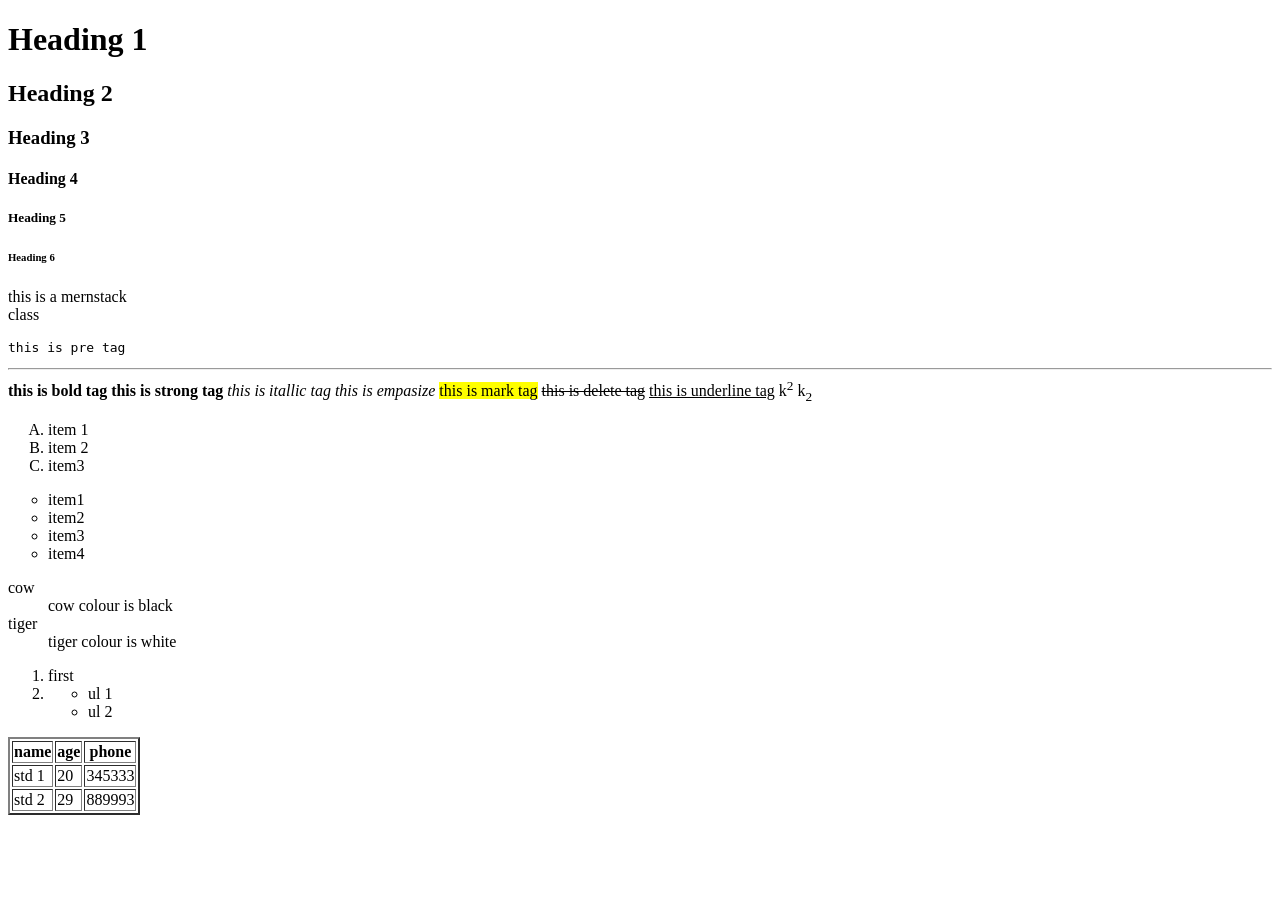
<file: Month-1/Week-1/Day-2/Practice/Index.html>
<!DOCTYPE html>
<html lang="en">
<head>
    <meta charset="UTF-8">
    <meta name="viewport" content="width=device-width, initial-scale=1.0">
    <title>This is my second class</title>
</head>
<body>
    <h1>Heading 1</h1>    
    <h2>Heading 2</h2>    
    <h3>Heading 3</h3>    
    <h4>Heading 4</h4>    
    <h5>Heading 5</h5>    
    <h6>Heading 6</h6> 
    
    <p>this is a mernstack <br>class</p>

    <pre>this is pre tag</pre>

    <hr>

    <!--formating tag-->
    <b>this is bold tag</b>
    <strong>this is strong tag</strong>
    <i>this is itallic tag</i>
    <em>this is empasize</em>
    <mark>this is mark tag</mark>
    <del>this is delete tag</del>
    <u>this is underline tag</u>
    k<sup>2</sup>
    k<sub>2</sub>

    <!--list in html-->
    <!--order list-->
    <ol type = "A">
        <li>item 1</li>
        <li>item 2</li>
        <li>item3</li>
    </ol>

    <ul type = "circle">
        <li>item1</li>
        <li>item2</li>
        <li>item3</li>
        <li>item4</li>
    </ul>

    <dl>
        <dt>cow</dt>
        <dd>cow colour is black</dd>
        <dt>tiger</dt>
        <dd>tiger colour is white</dd>
    </dl>
    <!--nexted list-->
    <ol>
        <li>first</li>
        <li>
            <ul>
                <li>ul 1</li>
                <li>ul 2</li>
            </ul>
        </li>
    </ol>

    <!--table-->
    <table border = "2">
        <tr>
            <th>name</th>
            <th>age</th>
            <th>phone</th>
        </tr>
        <tr>
            <td>std 1</td>
            <td>20</td>
            <td>345333</td>
        </tr>
        <tr>
            <td>std 2</td>
            <td>29</td>
            <td>889993</td>
        </tr>
    </table>
</body>
</html>
</file>
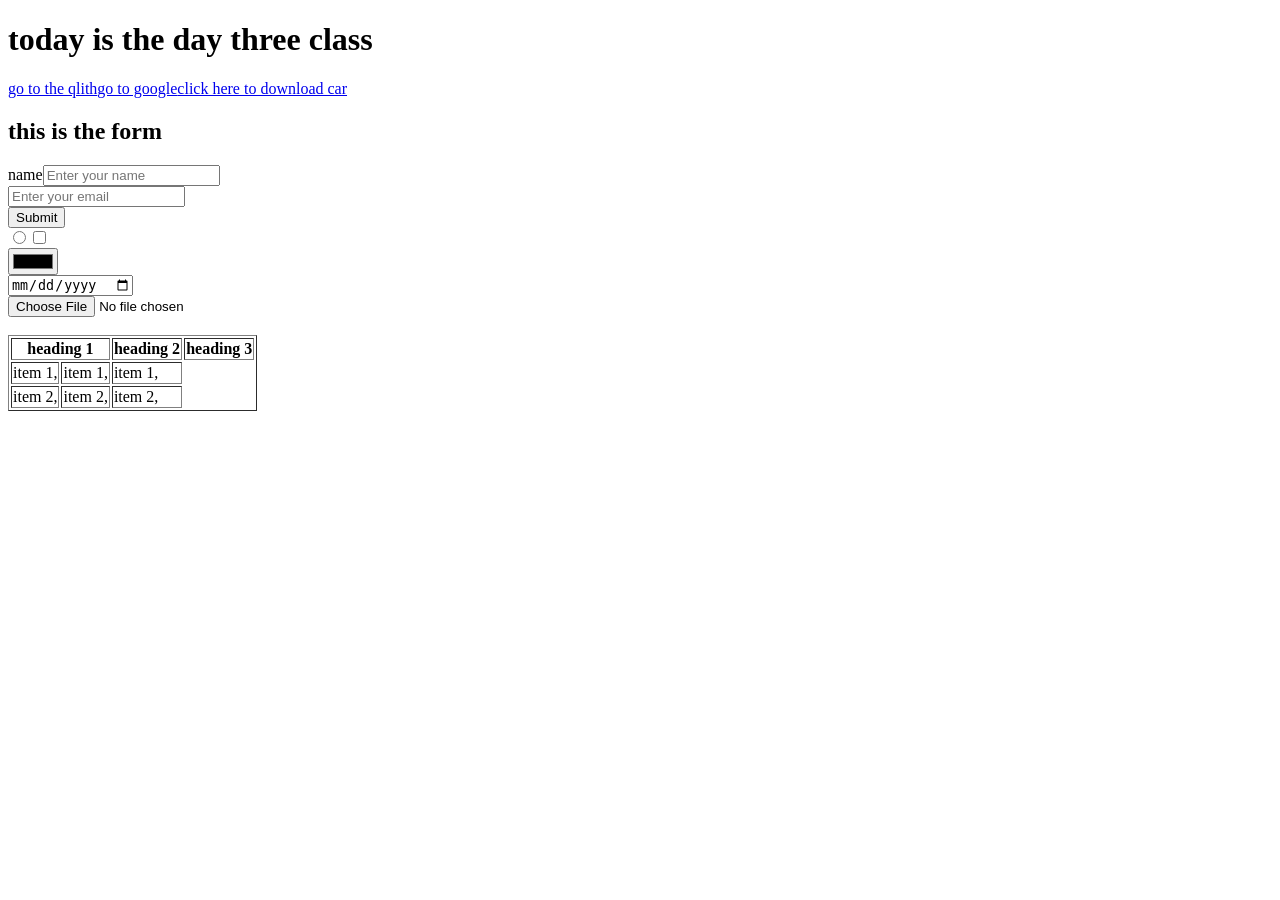
<file: Month-1/Week-1/Day-3/Practice/index.html>
<!DOCTYPE html>
<html lang="en">
<head>
    <meta charset="UTF-8">
    <meta name="viewport" content="width=device-width, initial-scale=1.0">
    <title>Document</title>
</head>
<body>
    <h1>today is the day three class</h1>
    <!-- table -->
     <table border="1">
        <tr>
            <th colspan="2">heading 1</th>
            <th>heading 2</th>
            <th>heading 3</th>
        </tr>
        <tr>
            <td>item 1, </td>
            <td>item 1, </td>
            <td>item 1, </td>
        </tr>
        <tr>
            <td>item 2,</td>
            <td>item 2,</td>
            <td>item 2,</td>
        </tr>

        <!-- anchor tag -->
         <a href ="https://qlith.com/" target="_blank">go to the qlith</a>
         <a href ="https://google.com/" target="_blank">go to google</a>
         <a href="./image/carr.jpg" target="_blank" download="./image/carr.jpg">click here to download car</a>

         
         
         <!-- form-->
  <h2> this is the form</h2>
         <form>
        <lable for="name-input">name</lable>
       <input type="text" id="name-input" placeholder="Enter your name"> <br>
       <input type="email" placeholder="Enter your email"> <br>
       <input type="submit" value="Submit"><br>
       <input type="radio" id="male" name="gender">
       <input type="checkbox"><br>
        <input type="color"><br>
        <input type="date"><br>
        <input type="file"><br>
        <input type="hidden" value="56"><br>
       
         </form>
        



</body>
</html>
</file>
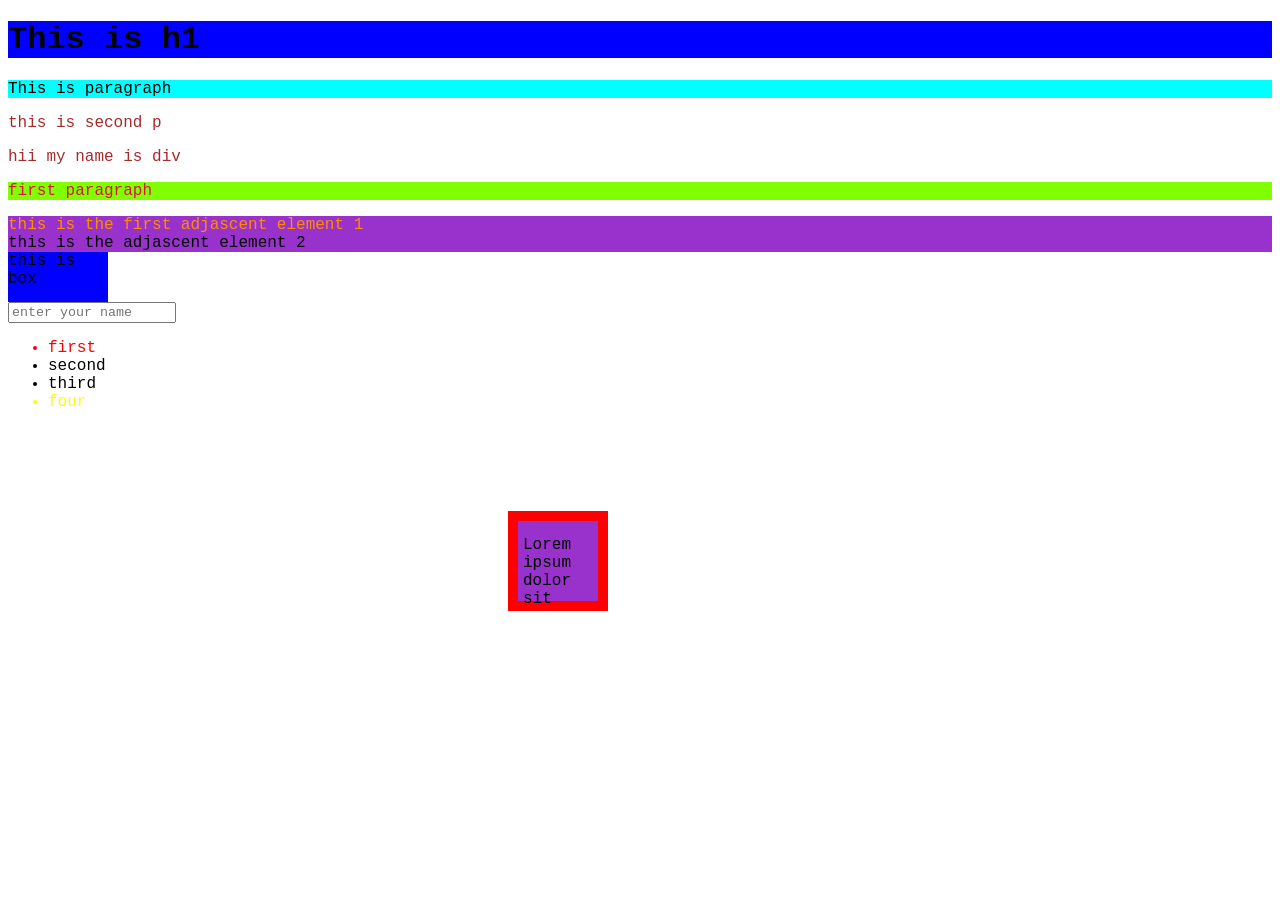
<file: Month-1/Week-1/Day-5/Practice/index.html>
<!DOCTYPE html>
<html lang="en">
<head>
    <meta charset="UTF-8">
    <meta name="viewport" content="width=device-width, initial-scale=1.0">
    <title>Document</title>
    <link rel="stylesheet" href="style.css">
</head>
<body>
    <h1>This is h1</h1>
    
    <p id="paragraph">This is paragraph</p>


    <p class="p-class">
        this is second p
    </p>

    <div class="p-class">
        hii my name is div
    </div>
    <div class="parent">
        <p class="direct-child">first paragraph</p>
       
    </div>
    <div class="first-adj">
        this is the first adjascent element 1
        
    </div>
    <div class="second-adj">
        this is the adjascent element 2
    </div>

    <section>this is box</section>

    <input type="text" placeholder="enter your name">

    <ul>
        <li>first</li>
        <li>second</li>
        <li>third</li>
        <li>four</li>
    </ul>


    <div class="box">Lorem ipsum dolor sit</div>

  


</body>
</html>
</file>
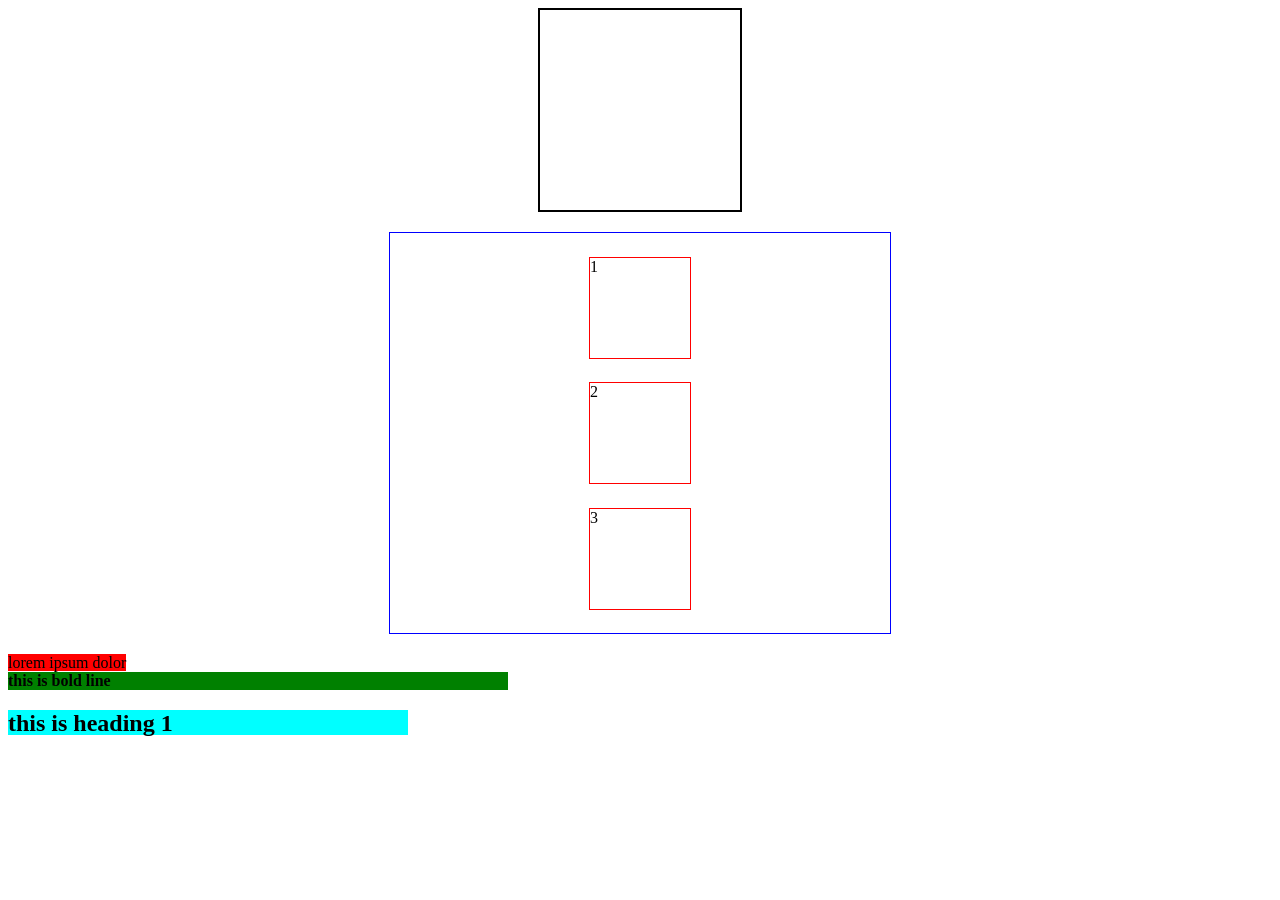
<file: Month-1/Week-2/Day-1/Practice/Index.html>
<!DOCTYPE html>
<html lang="en">
<head>
    <meta charset="UTF-8">
    <meta name="viewport" content="width=device-width, initial-scale=1.0">
    <title>Document</title>
   <link rel="stylesheet" href="style.css">
</head>
<body>
    <div class="box">

    </div>

    <div class="container">
        <div class="item item1">1</div>
        <div class="item item2">2</div>
        <div class="item item3">3</div>
       <!-- <div class="item item4">4</div>
        <div class="item item5">5</div>-->

    </div>

    <p>lorem ipsum dolor</p>
    <b>this is bold line</b>

    <h2>this is heading 1</h2>
   

    
</body>
</html>
</file>
<file: Month-1/Week-1/Day-5/Practice/style.css>
/* selectors*/

/* Types of selectors
    => simple selectors
      ->id selectors
      ->class selectors
      ->tag name selectors
      ->group name selectors
      ->universal selectors
*/
#paragraph{
    background-color: aqua;
}

.p-class{
    color: brown;
}
h1{
    background-color: blue;
}
/*#paragraph,h1{
    font-style: italic;
}
*/    

/*universal selectors*/

*{
    font-family: 'Courier New', Courier, monospace;
}

/* => cobinator selectors
     ->descdent selectors
     ->adjascent  sibling selectors
     ->child selectors
     ->general siblings selectors
  
*/
.parent p{
    background-color: chartreuse;
}
.parent>p{
    color: crimson;
}
.parent + div{
    color: darkorange;
}
.parent ~ div{
    background-color: darkorchid;
}
/*  => pseudo class selector
       ->hover
       ->active
       ->focous
       ->nth-child      
*/
section{
    width: 100px;
    height: 50px;
    background-color: blue;
}
section:hover{
    background-color: orange;
    font-size: 20px;
}
section:active{
    background-color: red;
}
input:focus{
    background-color: green;
    color: aqua;
}
li:first-child{
    color: red;
}
li:last-child{
    color: yellow;
}
li:nth-child{
    color: brown;
}
*{
    box-sizing: border-box;
}


/* box-model */

.box{
    width: 100px;
    height: 100px;
    padding: 15px 5px;
    border: 10px solid red;
    margin: 100px 300px;
    margin-left: 500px;
}
</file>
<file: Month-1/Week-2/Day-1/Practice/style.css>
.box{
       width: 200px;
       height: 200px;
       border: 2px solid black;
            margin: auto;
            background-image: url("https://imgd.aeplcdn.com/370x208/n/cw/ec/200003/gravite-exterior-right-front-three-quarter-6.jpeg?isig=0&q=80");
            background-repeat: no-repeat;
            background-size: contain;
            background-position: center;
        }


/*display : flex */
.container{
    width: 500px;
    height: 400px;
    border: 1px solid blue;
    margin: 20px auto;
    display: flex;
    flex-direction: column;
    /*justify-content: center;
    align-items: center;*/

    column-gap: 5px;

    justify-content: space-evenly;
    align-items: center;

    
}
.item{
    width: 100px;
    height: 100px;
    border: 1px solid red;
}
/*.item1{
    background-color: blueviolet;
    order: 2;
}
.item2{
    order: 1;
}
.item3{
    order: 1;
}
.item4{
    order: 5;
}
.item5{
    order: 3;
} */       
p{
    background-color: red;
    display: inline;
    width: 600px;
}
b{
    background-color: green;
    display: block;
    width: 500px;
}
h2{
    background-color: aqua;
    display: inline-block;
    width: 400px;
    height: 25px;
}
</file>
